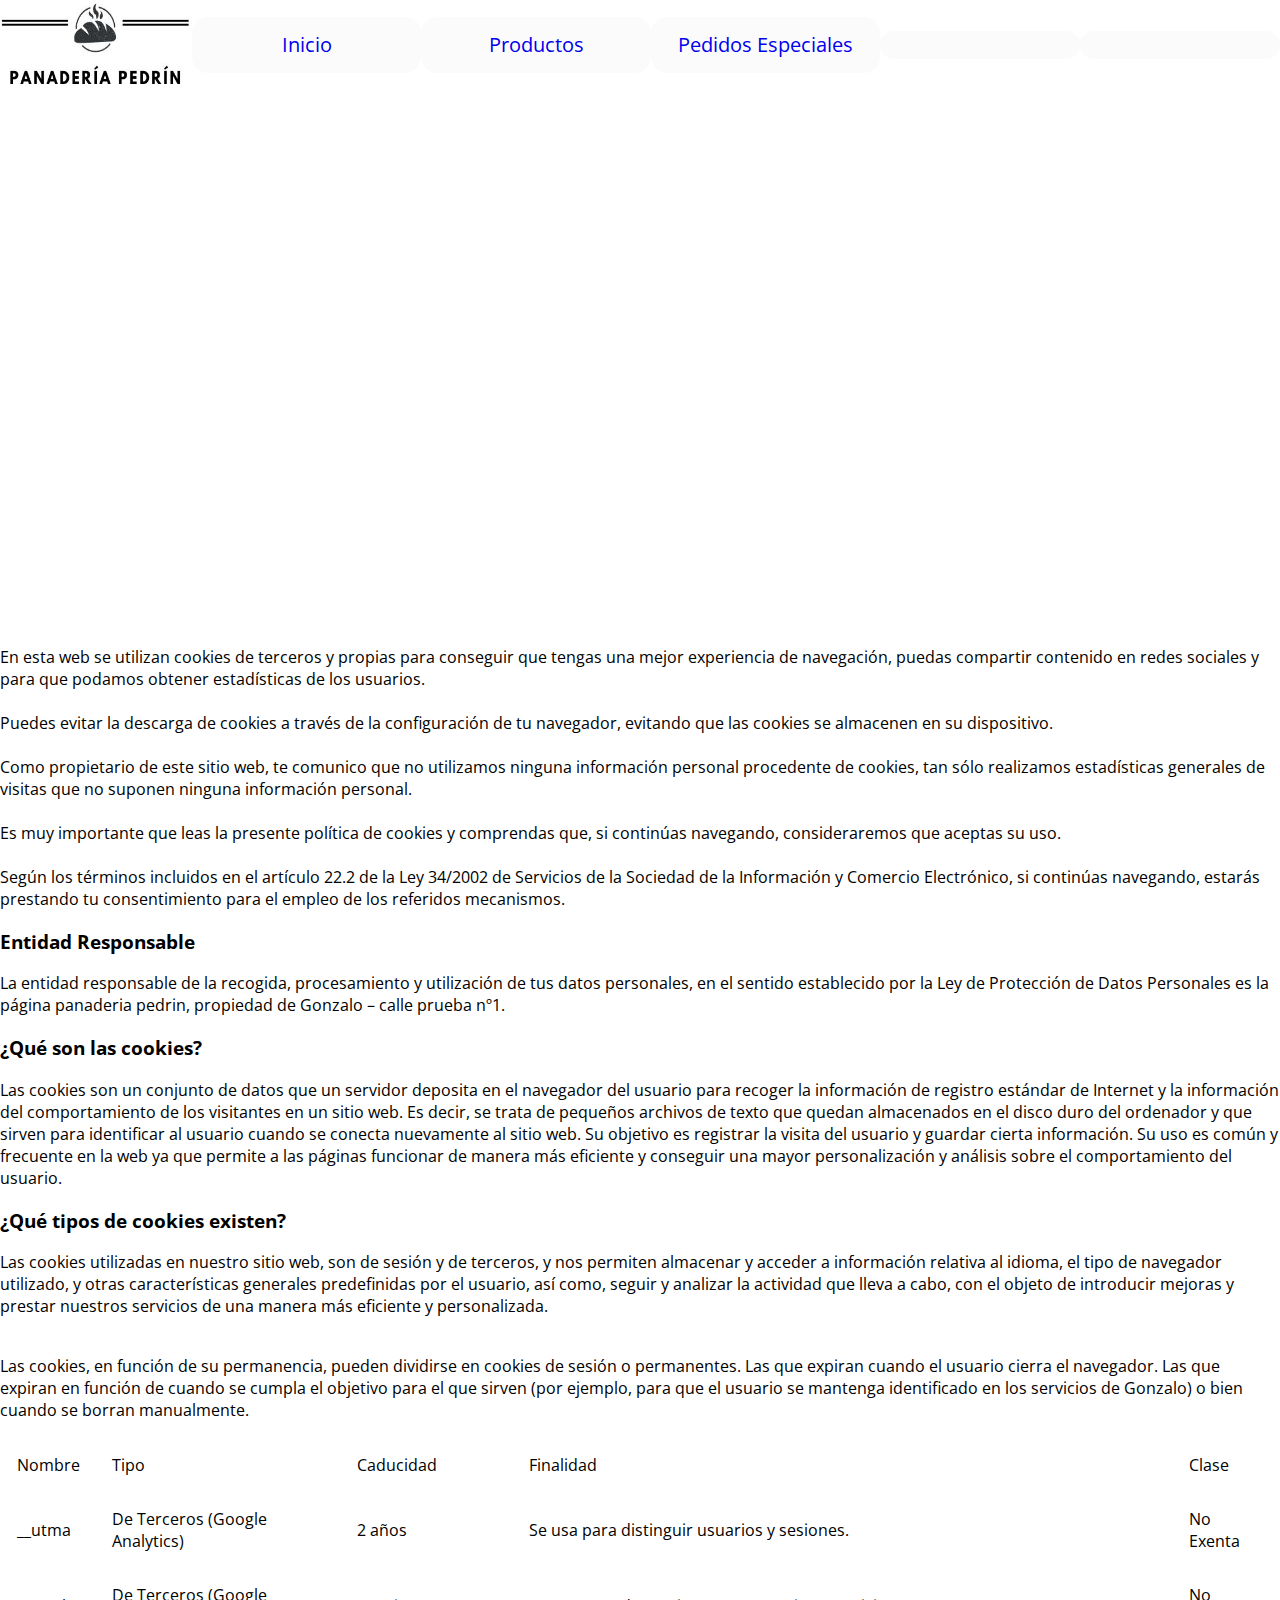
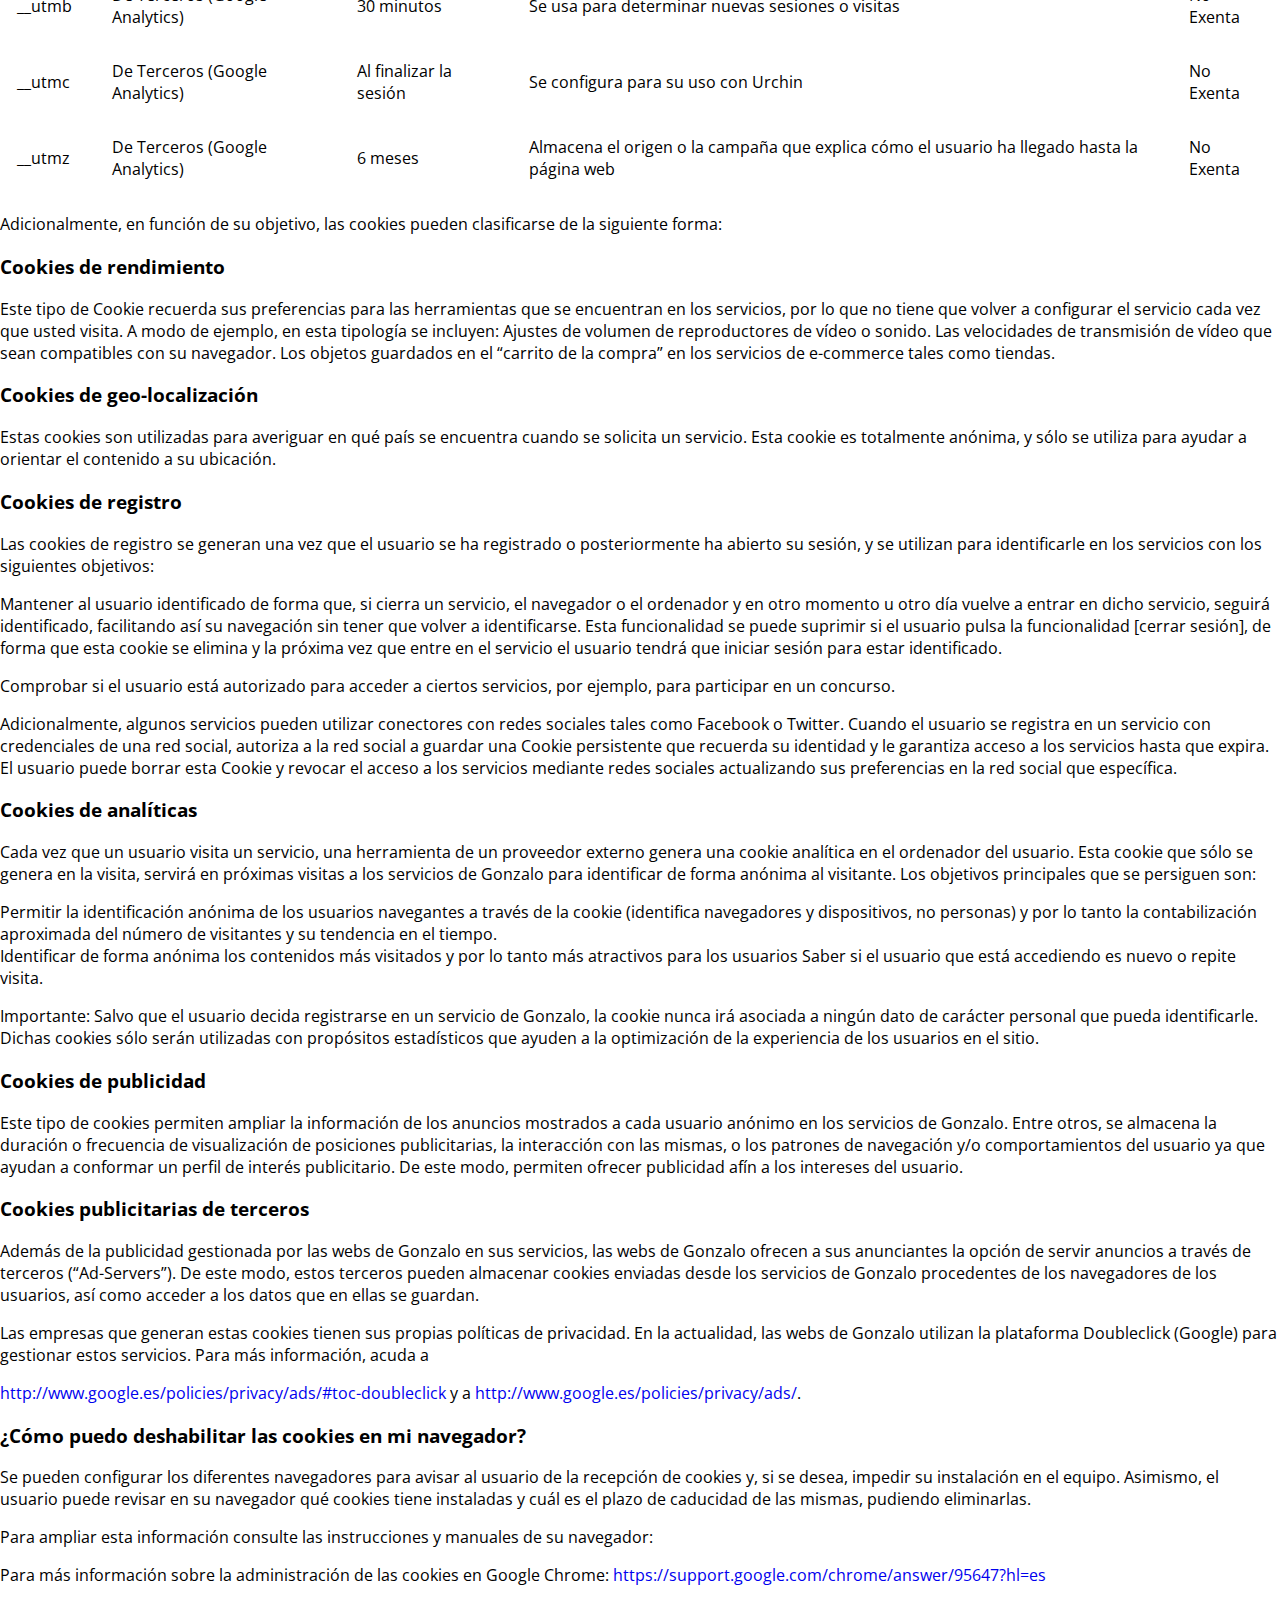
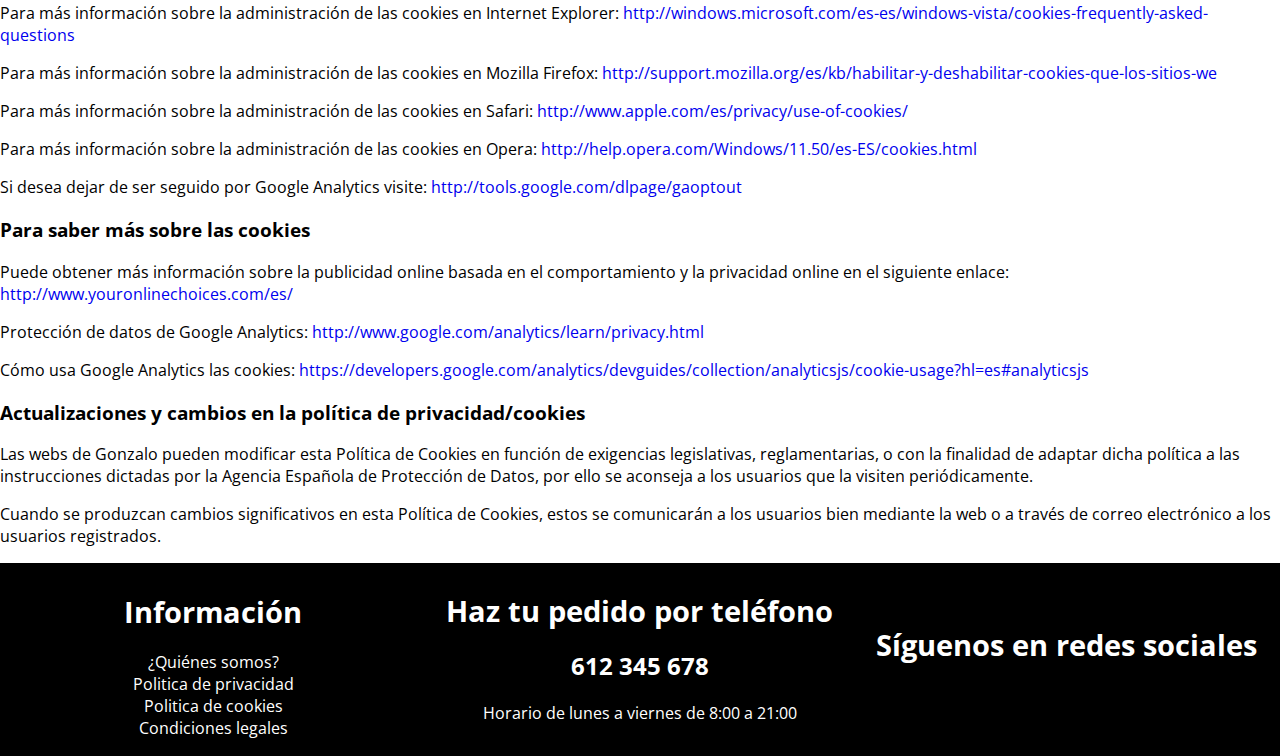
<file: cookies.html>
<!DOCTYPE html>
<html lang="en">
<head>
  <meta charset="UTF-8">
  <meta http-equiv="X-UA-Compatible" content="IE=edge">
  <meta name="viewport" content="width=device-width, initial-scale=1.0">
  <link rel="stylesheet" href="styles/style.css">
  <link rel="icon" type="image" href="./img/favicon.JPG">
  <link rel="stylesheet" href="styles/style.css">
  <link rel="preconnect" href="https://fonts.googleapis.com">
  <link rel="preconnect" href="https://fonts.gstatic.com" crossorigin>
  <link href="https://fonts.googleapis.com/css2?family=Open+Sans:ital,wght@0,400;0,600;1,400&display=swap" rel="stylesheet">
  <title>Cookies</title>
</head>
<body>

  <nav>
    <img src="img/panadero.JPG" alt="logotipo">
    <button class="menu"><a href="index.html">Inicio</a></button>
    <button class="menu"><a href="productos.html">Productos</a></button>
    <button class="menu"><a href="pedidosespeciales.html">Pedidos Especiales</a></button>
    <div class="final">
      <button class="menu" class="final"><i class="fa-solid fa-bag-shopping fa-xl"></i></button>
      <button class="menu" class="final"><i class="fa-solid fa-user fa-xl"></i></button>
    </div>
  </nav>

  <article class="copy-text" id="content">
         
    <header style="padding-left:0px;">
              <h2>Política de Cookies</h2>
            </header>
            <div class="">
              <div class="">
    
             <p> En esta web se utilizan cookies de terceros y propias para conseguir que tengas una mejor experiencia de navegación, puedas compartir contenido en redes sociales y para que podamos obtener estadísticas de los usuarios.<br><br>
    Puedes evitar la descarga de cookies a través de la configuración de tu navegador, evitando que las cookies se almacenen en su dispositivo.<br><br>
    Como propietario de este  sitio web, te comunico que no utilizamos ninguna información personal procedente de cookies, tan sólo realizamos estadísticas generales de visitas que no suponen ninguna información personal.<br><br>
    Es muy importante que leas la presente política de cookies y comprendas que, si continúas navegando, consideraremos que aceptas su uso.<br><br>
    Según los términos incluidos en el artículo 22.2 de la Ley 34/2002 de Servicios de la Sociedad de la Información y Comercio Electrónico, si continúas navegando, estarás prestando tu consentimiento para el empleo de los referidos mecanismos.</p>
    
    
    <h3>Entidad Responsable</h3>
    <p class="ng-binding">La entidad responsable de la recogida, procesamiento y utilización de tus datos personales, en el sentido establecido por la Ley de Protección de Datos Personales es la página panaderia pedrin, propiedad de Gonzalo – calle prueba nº1.</p>
    
                <h3>¿Qué son las cookies?</h3>
                <p>Las cookies son un conjunto de datos que un servidor deposita en el navegador del usuario para recoger la información de registro estándar de Internet y la información del comportamiento de los visitantes en un sitio web. Es decir, se trata de pequeños archivos de texto que quedan almacenados en el disco duro del ordenador y que sirven para identificar al usuario cuando se conecta nuevamente al sitio web. Su objetivo es registrar la visita del usuario y guardar cierta información. Su uso es común y frecuente en la web ya que permite a las páginas funcionar de manera más eficiente y conseguir una mayor personalización y análisis sobre el comportamiento del usuario.</p>
                <h3>¿Qué tipos de cookies existen?</h3>
    
                <p>Las cookies utilizadas en nuestro sitio web, son de sesión y de terceros, y nos permiten almacenar y acceder a información relativa al idioma, el tipo de navegador utilizado, y otras características generales predefinidas por el usuario, así como, seguir y analizar la actividad que lleva a cabo, con el objeto de introducir mejoras y prestar nuestros servicios de una manera más eficiente y personalizada. <br><br>
    
                 </p><p class="ng-binding">Las cookies, en función de su permanencia, pueden dividirse en cookies de sesión o permanentes. Las que expiran cuando el usuario cierra el navegador. Las que expiran en función de cuando se cumpla el objetivo para el que sirven (por ejemplo, para que el usuario se mantenga identificado en los servicios de
                  Gonzalo) o bien cuando se borran manualmente. </p>  
    <p></p>
    
                <table border="0" width="100%" cellpadding="15">
    <tbody>
    <tr>
    <td>Nombre</td>
    <td>Tipo</td>
    <td>Caducidad</td>
    <td>Finalidad</td>
    <td>Clase</td>
    </tr>
    <tr>
    <td>__utma</td>
    <td>De Terceros (Google Analytics)</td>
    <td>2 años</td>
    <td>Se usa para distinguir usuarios y sesiones.</td>
    <td>No Exenta</td>
    </tr>
    <tr>
    <td>__utmb</td>
    <td>De Terceros (Google Analytics)</td>
    <td>30 minutos</td>
    <td>Se usa para determinar nuevas sesiones o visitas</td>
    <td>No Exenta</td>
    </tr>
    <tr>
    <td>__utmc</td>
    <td>De Terceros (Google Analytics)</td>
    <td>Al finalizar la sesión</td>
    <td>Se configura para su uso con Urchin</td>
    <td>No Exenta</td>
    </tr>
    <tr>
    <td>__utmz</td>
    <td>De Terceros (Google Analytics)</td>
    <td>6 meses</td>
    <td>Almacena el origen o la campaña que explica cómo el usuario ha llegado hasta la página web</td>
    <td>No Exenta</td>
    </tr>
    </tbody>
    </table>
    
    
    
                <p class="ng-binding">Adicionalmente, en función de su objetivo, las cookies pueden clasificarse de la siguiente forma:</p>
                <h3>Cookies de rendimiento</h3>
                <p>Este tipo de Cookie recuerda sus preferencias para las herramientas que se encuentran en los servicios, por lo que no tiene que volver a configurar el servicio cada vez que usted visita. A modo de ejemplo, en esta tipología se incluyen: Ajustes de volumen de reproductores de vídeo o sonido. Las velocidades de transmisión de vídeo que sean compatibles con su navegador. Los objetos guardados en el “carrito de la compra” en los servicios de e-commerce tales como tiendas.</p>
                <h3>Cookies de geo-localización</h3>
                <p>Estas cookies son utilizadas para averiguar en qué país se encuentra cuando se solicita un servicio. Esta cookie es totalmente anónima, y sólo se utiliza para ayudar a orientar el contenido a su ubicación.</p>
                <h3>Cookies de registro</h3>
                <p>Las cookies de registro se generan una vez que el usuario se ha registrado o posteriormente ha abierto su sesión, y se utilizan para identificarle en los servicios con los siguientes objetivos:</p>
                <p>Mantener al usuario identificado de forma que, si cierra un servicio, el navegador o el ordenador y en otro momento u otro día vuelve a entrar en dicho servicio, seguirá identificado, facilitando así su navegación sin tener que volver a identificarse. Esta funcionalidad se puede suprimir si el usuario pulsa la funcionalidad [cerrar sesión], de forma que esta cookie se elimina y la próxima vez que entre en el servicio el usuario tendrá que iniciar sesión para estar identificado.</p>
                <p>Comprobar si el usuario está autorizado para acceder a ciertos servicios, por ejemplo, para participar en un concurso.</p>
                <p>Adicionalmente, algunos servicios pueden utilizar conectores con redes sociales tales como Facebook o Twitter. Cuando el usuario se registra en un servicio con credenciales de una red social, autoriza a la red social a guardar una Cookie persistente que recuerda su identidad y le garantiza acceso a los servicios hasta que expira. El usuario puede borrar esta Cookie y revocar el acceso a los servicios mediante redes sociales actualizando sus preferencias en la red social que específica.</p>
                <h3>Cookies de analíticas</h3>
                <p class="ng-binding">Cada vez que un usuario visita un servicio, una herramienta de un proveedor externo genera una cookie analítica en el ordenador del usuario. Esta cookie que sólo se genera en la visita, servirá en próximas visitas a los servicios de
                  Gonzalo
                  para identificar de forma anónima al visitante. Los objetivos principales que se persiguen son:</p>
                <p>Permitir la identificación anónima de los usuarios navegantes a través de la cookie (identifica navegadores y dispositivos, no personas) y por lo tanto la contabilización aproximada del número de visitantes y su tendencia en el tiempo.<br>
                  Identificar de forma anónima los contenidos más visitados y por lo tanto más atractivos para los usuarios Saber si el usuario que está accediendo es nuevo o repite visita.</p>
                <p class="ng-binding">Importante: Salvo que el usuario decida registrarse en un servicio de
                  Gonzalo, la cookie nunca irá asociada a ningún dato de carácter personal que pueda identificarle. Dichas cookies sólo serán utilizadas con propósitos estadísticos que ayuden a la optimización de la experiencia de los usuarios en el sitio.</p>
    
                <h3>Cookies de publicidad</h3>
                <p class="ng-binding">Este tipo de cookies permiten ampliar la información de los anuncios mostrados a cada usuario anónimo en los servicios de
                  Gonzalo. Entre otros, se almacena la duración o frecuencia de visualización de posiciones publicitarias, la interacción con las mismas, o los patrones de navegación y/o comportamientos del usuario ya que ayudan a conformar un perfil de interés publicitario. De este modo, permiten ofrecer publicidad afín a los intereses del usuario.</p>
                <h3>Cookies publicitarias de terceros</h3>
                <p class="ng-binding">Además de la publicidad gestionada por las webs de
                  Gonzalo
                  en sus servicios, las webs de
                  Gonzalo
                  ofrecen a sus anunciantes la opción de servir anuncios a través de terceros (“Ad-Servers”). De este modo, estos terceros pueden almacenar cookies enviadas desde los servicios de
                  Gonzalo
                  procedentes de los navegadores de los usuarios, así como acceder a los datos que en ellas se guardan.</p>
                <p class="ng-binding">Las empresas que generan estas cookies tienen sus propias políticas de privacidad. En la actualidad, las webs de
                  Gonzalo
                  utilizan la plataforma Doubleclick (Google) para gestionar estos servicios. Para más información, acuda a</p>
                <p>
                  <a href="http://www.google.es/policies/privacy/ads/#toc-doubleclick">http://www.google.es/policies/privacy/ads/#toc-doubleclick</a>
                  y a
                  <a href="http://www.google.es/policies/privacy/ads/">http://www.google.es/policies/privacy/ads/</a>.</p>
                <h3>¿Cómo puedo deshabilitar las cookies en mi navegador?</h3>
                <p>Se pueden configurar los diferentes navegadores para avisar al usuario de la recepción de cookies y, si se desea, impedir su instalación en el equipo. Asimismo, el usuario puede revisar en su navegador qué cookies tiene instaladas y cuál es el plazo de caducidad de las mismas, pudiendo eliminarlas.</p>
                <p>Para ampliar esta información consulte las instrucciones y manuales de su navegador:</p>
                <p>Para más información sobre la administración de las cookies en Google Chrome:
                  <a href="https://support.google.com/chrome/answer/95647?hl=es">https://support.google.com/chrome/answer/95647?hl=es</a>
                </p>
                <p>Para más información sobre la administración de las cookies en Internet Explorer:
                  <a href="http://windows.microsoft.com/es-es/windows-vista/cookies-frequently-asked-question"></a>
                  <a href="http://windows.microsoft.com/es-es/windows-vista/cookies-frequently-asked-questions">http://windows.microsoft.com/es-es/windows-vista/cookies-frequently-asked-questions</a>
                </p>
                <p>
                  <a href="http://windows.microsoft.com/es-es/windows-vista/cookies-frequently-asked-question"></a>Para más información sobre la administración de las cookies en Mozilla Firefox:
                  <a href="http://support.mozilla.org/es/kb/habilitar-y-deshabilitar-cookies-que-los-sitios-we%20">http://support.mozilla.org/es/kb/habilitar-y-deshabilitar-cookies-que-los-sitios-we
                  </a>
                </p>
                <p>Para más información sobre la administración de las cookies en Safari:
                  <a href="http://www.apple.com/es/privacy/use-of-cookies/%20">http://www.apple.com/es/privacy/use-of-cookies/
                  </a>
                </p>
                <p>Para más información sobre la administración de las cookies en Opera:
                  <a href="http://help.opera.com/Windows/11.50/es-ES/cookies.html">http://help.opera.com/Windows/11.50/es-ES/cookies.html</a>
                </p>
                <p>Si desea dejar de ser seguido por Google Analytics visite:
                  <a href="http://tools.google.com/dlpage/gaoptout">http://tools.google.com/dlpage/gaoptout</a>
                </p>
                <h3>Para saber más sobre las cookies</h3>
                <p>Puede obtener más información sobre la publicidad online basada en el comportamiento y la privacidad online en el siguiente enlace:
                  <a href="http://www.youronlinechoices.com/es/">http://www.youronlinechoices.com/es/</a>
                </p>
                <p>Protección de datos de Google Analytics:
                  <a href="http://www.google.com/analytics/learn/privacy.html">http://www.google.com/analytics/learn/privacy.html</a>
                </p>
                <p>Cómo usa Google Analytics las cookies:
                  <a href="https://developers.google.com/analytics/devguides/collection/analyticsjs/cookie-usage?hl=es#analyticsjs">https://developers.google.com/analytics/devguides/collection/analyticsjs/cookie-usage?hl=es#analyticsjs</a>
                </p>
                <h3>Actualizaciones y cambios en la política de privacidad/cookies</h3>
                <p class="ng-binding">Las webs de
                  Gonzalo
                  pueden modificar esta Política de Cookies en función de exigencias legislativas, reglamentarias, o con la finalidad de adaptar dicha política a las instrucciones dictadas por la Agencia Española de Protección de Datos, por ello se aconseja a los usuarios que la visiten periódicamente.</p>
                <p>Cuando se produzcan cambios significativos en esta Política de Cookies, estos se comunicarán a los usuarios bien mediante la web o a través de correo electrónico a los usuarios registrados.</p>
              </div>
    
            </div>
    
    
            </article>

            <footer>

              <div class="footer-sec1">
                <h1>Información</h1>
                <a href="#">¿Quiénes somos?</a>
                <br>
                <a href="privacidad.html">Politica de privacidad</a>
                <br>
                <a href="cookies.html">Politica de cookies</a>
                <br>
                <a href="#">Condiciones legales</a>
              </div>
        
              <div class="footer-sec2">
                <h1>Haz tu pedido por teléfono</h1>
                <h2>612 345 678</h2>
                <p>Horario de lunes a viernes de 8:00 a 21:00</p>
              </div>
        
              <div class="footer-sec3">
                <h1>Síguenos en redes sociales</h1>
                <br>
                <div class="footer-iconos">
                  <i class="fa-brands fa-facebook fa-xl"></i>
                <i class="fa-brands fa-instagram fa-xl"></i>
                <i class="fa-brands fa-whatsapp fa-xl"></i>
                <i class="fa-brands fa-youtube fa-xl"></i>
                </div>
                
              </div>
        
            </footer>
  
</body>
</html>
</file>
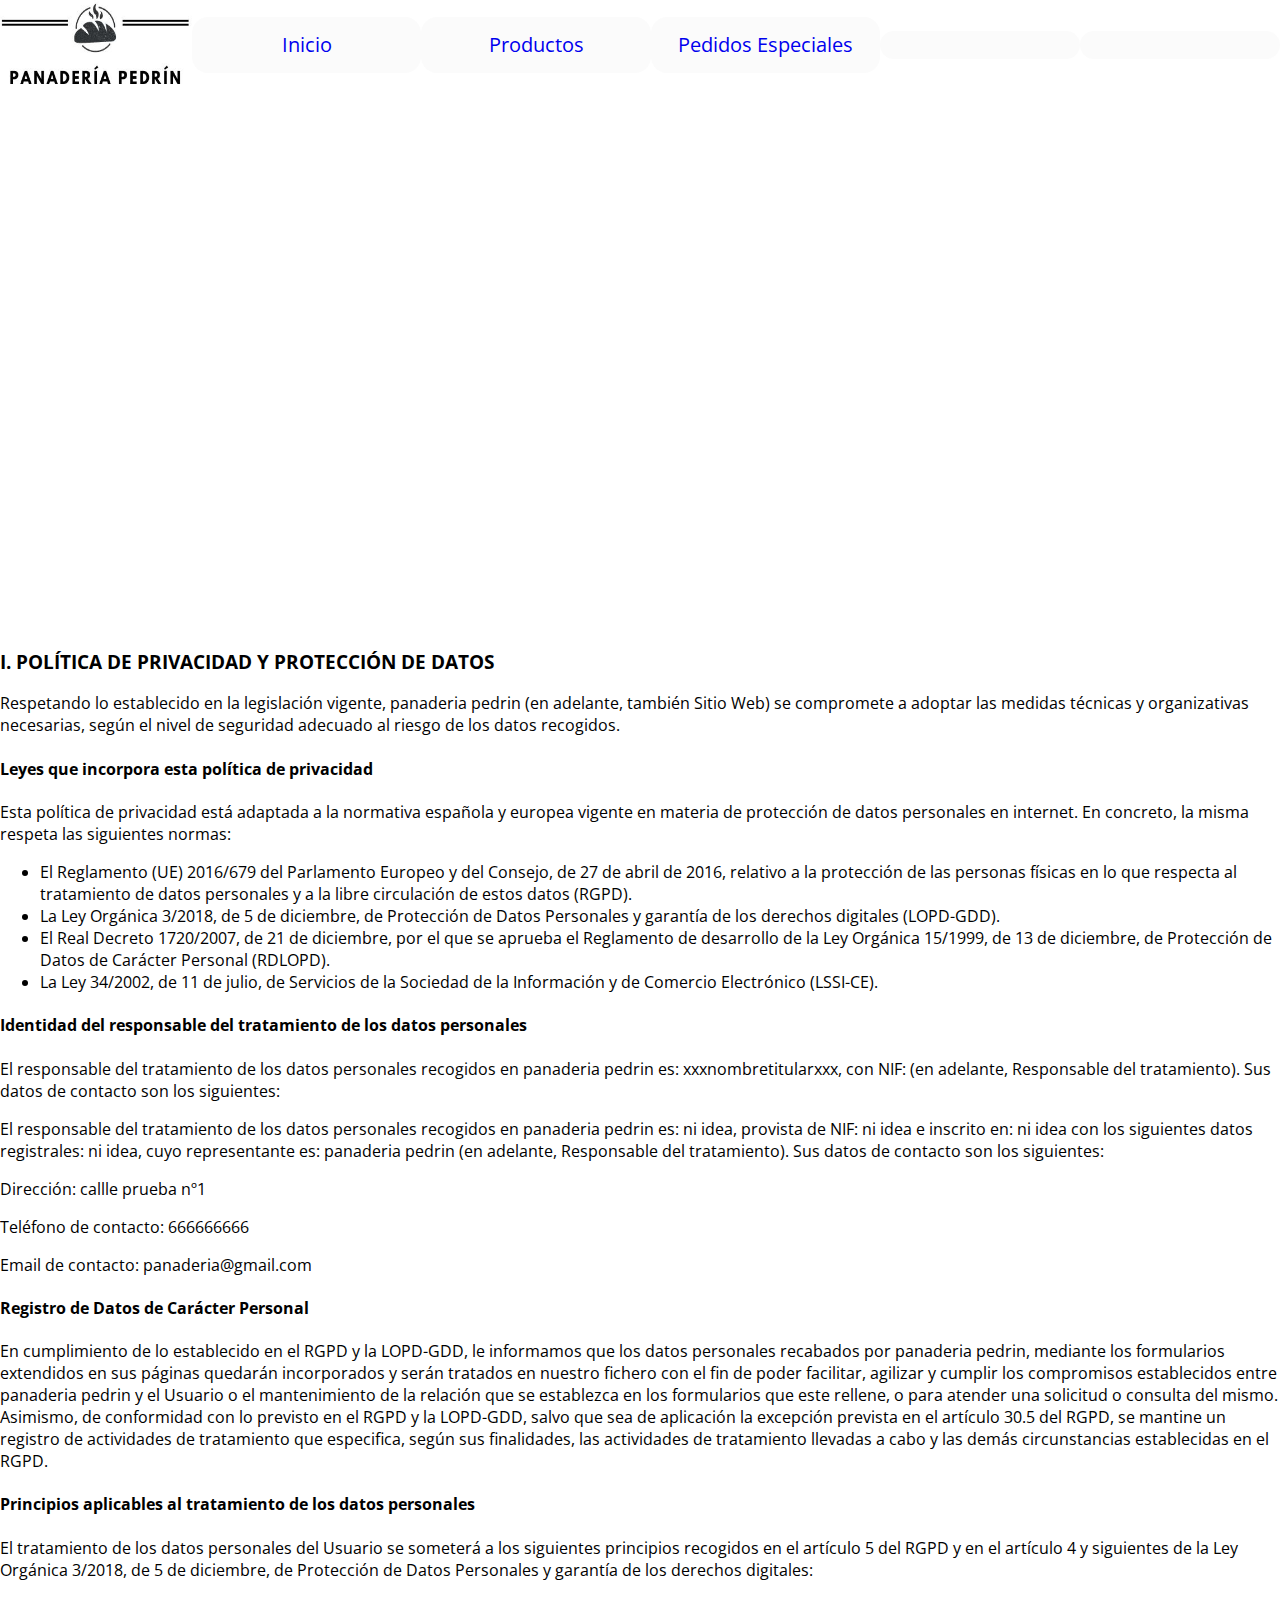
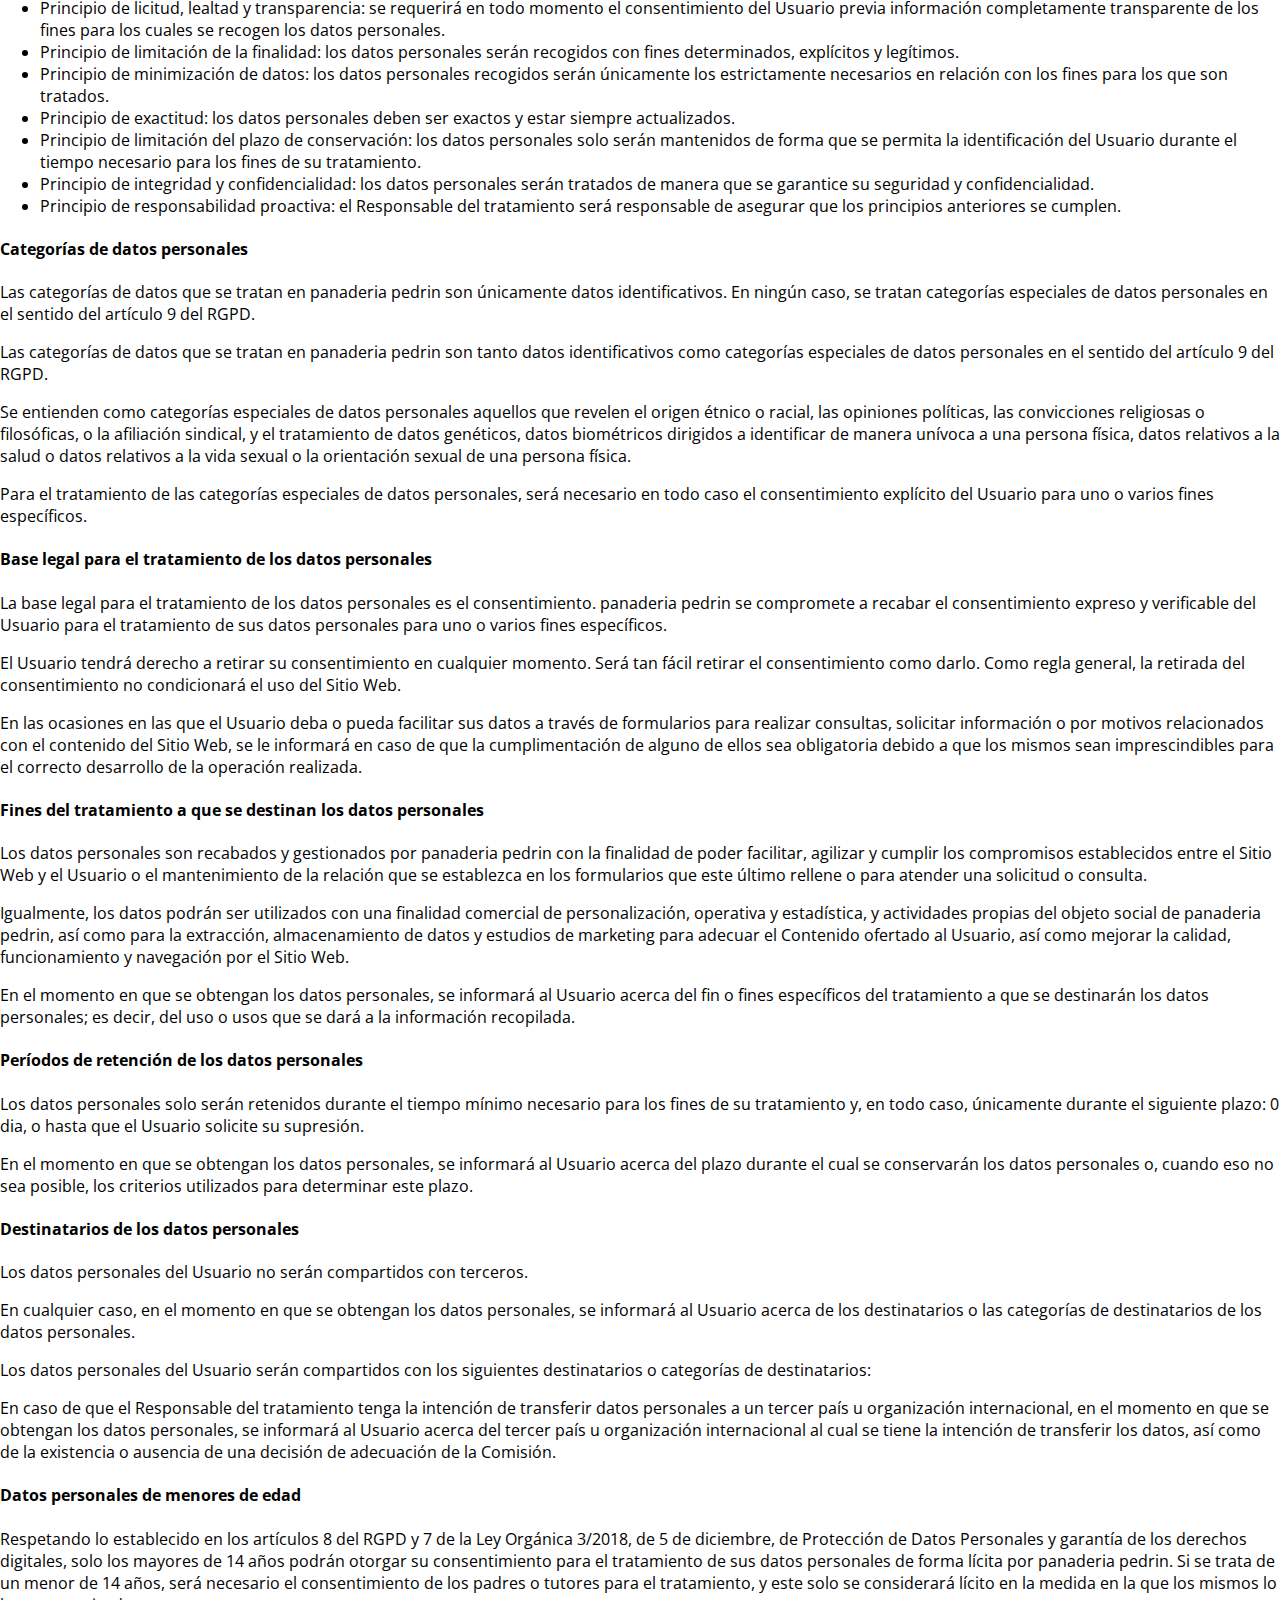
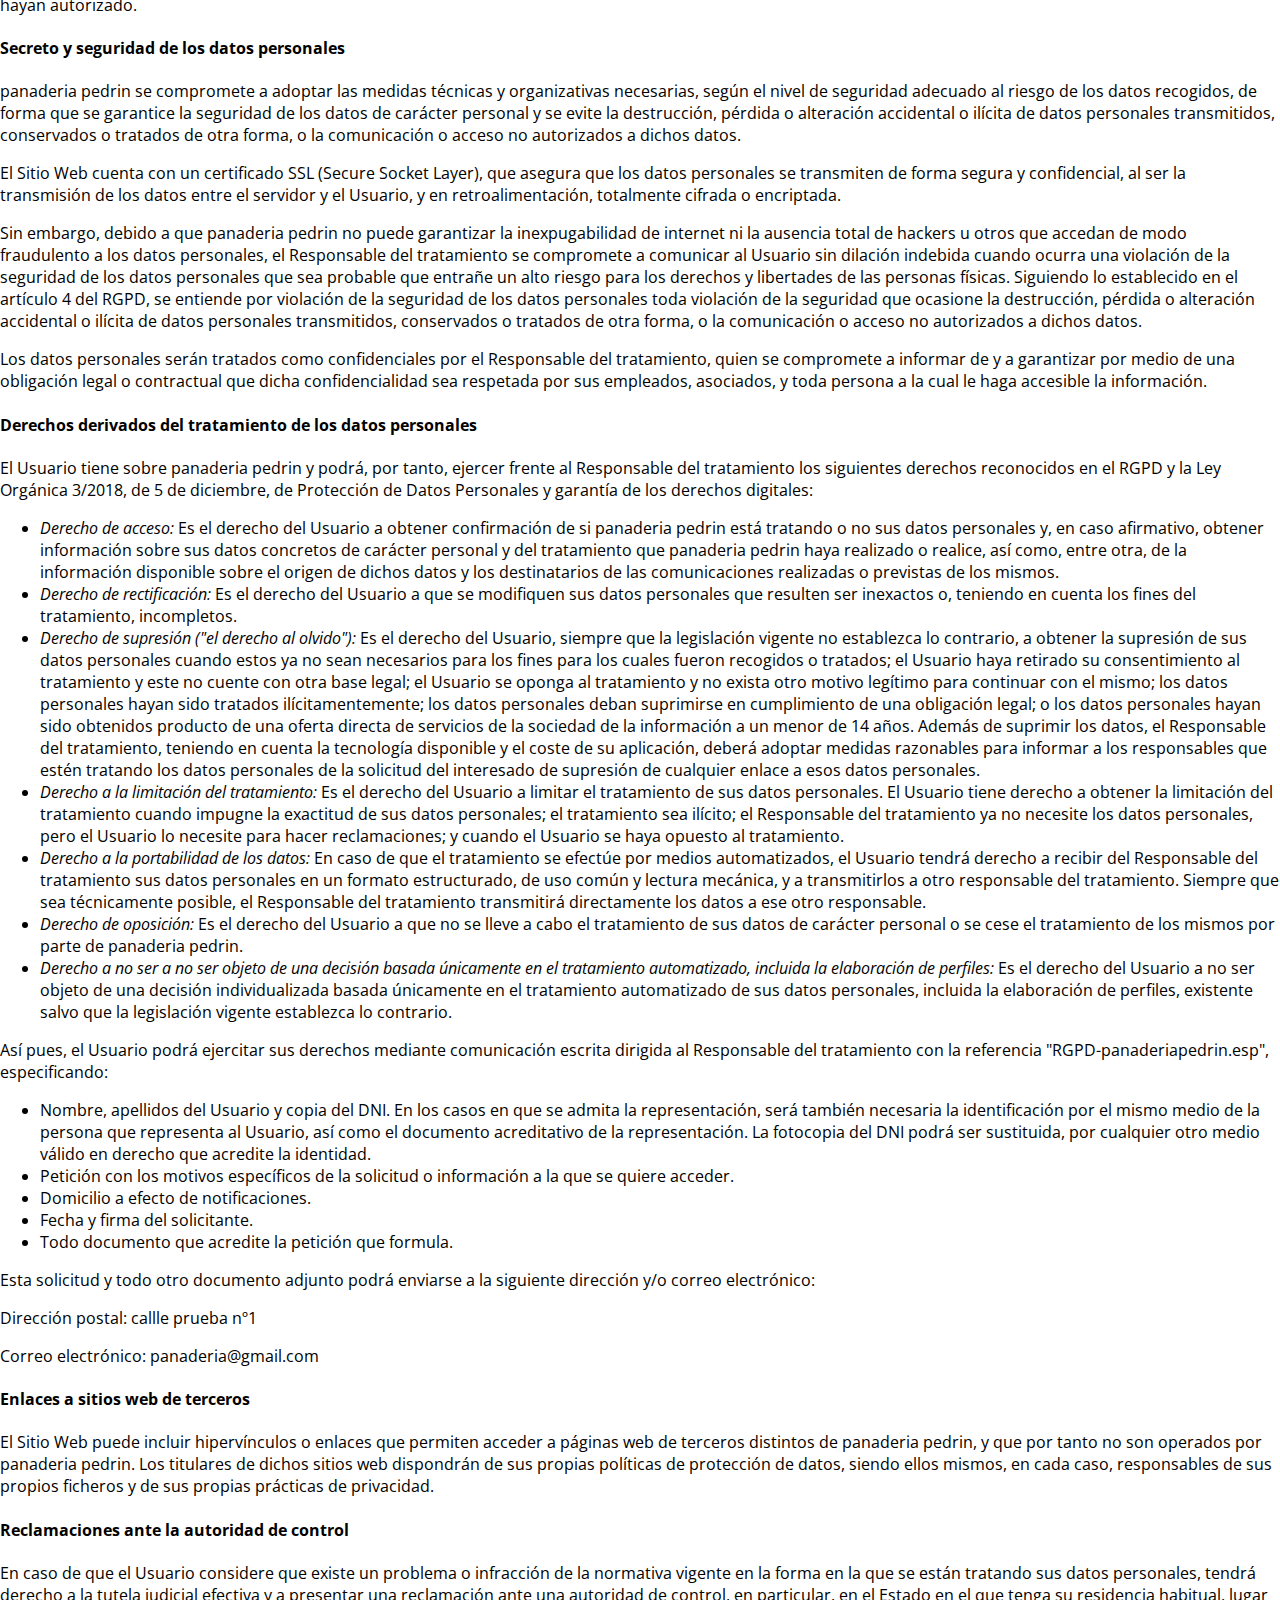
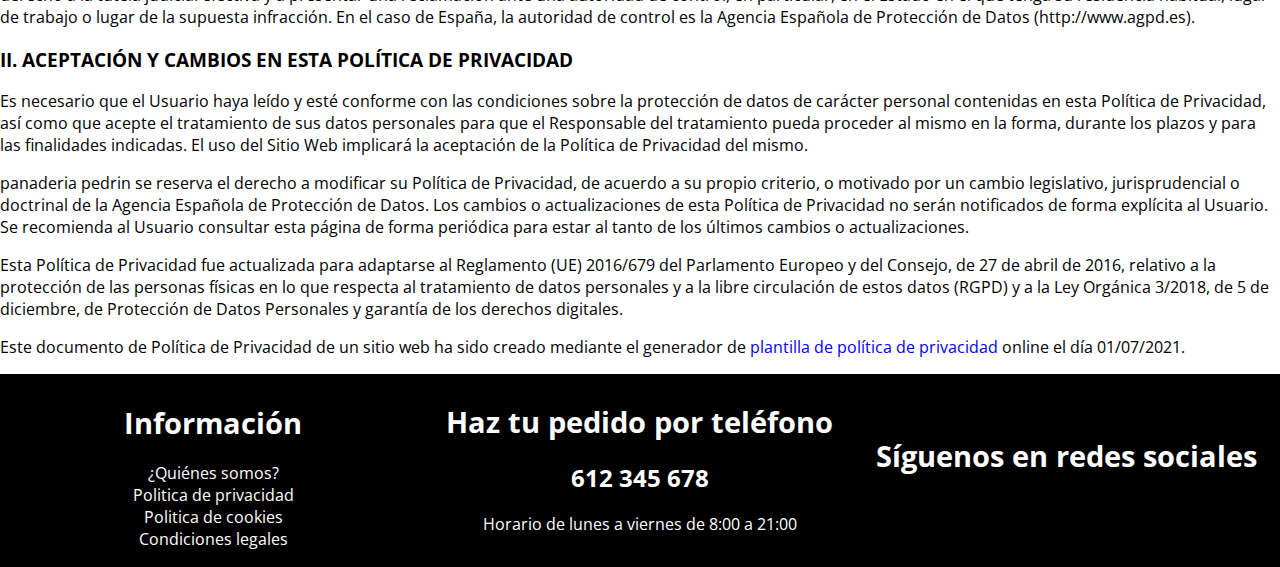
<file: privacidad.html>
<!DOCTYPE html>
<html lang="en">
<head>
  <meta charset="UTF-8">
  <meta http-equiv="X-UA-Compatible" content="IE=edge">
  <meta name="viewport" content="width=device-width, initial-scale=1.0">
  <link rel="stylesheet" href="/styles/style.css">
  <link rel="icon" type="image" href="./img/favicon.JPG">
  <link rel="stylesheet" href="styles/style.css">
  <link rel="preconnect" href="https://fonts.googleapis.com">
  <link rel="preconnect" href="https://fonts.gstatic.com" crossorigin>
  <link href="https://fonts.googleapis.com/css2?family=Open+Sans:ital,wght@0,400;0,600;1,400&display=swap" rel="stylesheet">
  <title>Privacidad</title>
</head>
<body>

  <nav>
    <img src="img/panadero.JPG" alt="logotipo">
    <button class="menu"><a href="index.html">Inicio</a></button>
    <button class="menu"><a href="productos.html">Productos</a></button>
    <button class="menu"><a href="pedidosespeciales.html">Pedidos Especiales</a></button>
    <div class="final">
      <button class="menu" class="final"><i class="fa-solid fa-bag-shopping fa-xl"></i></button>
      <button class="menu" class="final"><i class="fa-solid fa-user fa-xl"></i></button>
    </div>
  </nav>

  <div class="paper"> 
    <header class="text-center">
     <h2 class="m-auto">POLÍTICA DE PRIVACIDAD DEL SITIO WEB</h2> 
     <h4><span class="blanc-space ng-binding">panaderiapedrin.esp</span></h4> 
   </header> <div> <h3>I. POLÍTICA DE PRIVACIDAD Y PROTECCIÓN DE DATOS</h3>
    <p>Respetando lo establecido en la legislación vigente, <span class="blanc-space ng-binding">panaderia pedrin</span> (en adelante, también Sitio Web) se compromete a adoptar las medidas técnicas y organizativas necesarias, según el nivel de seguridad adecuado al riesgo de los datos recogidos.</p> 

    <h4>Leyes que incorpora esta política de privacidad</h4> 
    <p>Esta política de privacidad está adaptada a la normativa española y europea vigente en materia de protección de datos personales en internet. En concreto, la misma respeta las siguientes normas:</p>

     <ul> 
      <li>El Reglamento (UE) 2016/679 del Parlamento Europeo y del Consejo, de 27 de abril de 2016, relativo a la protección de las personas físicas en lo que respecta al tratamiento de datos personales y a la libre circulación de estos datos (RGPD).</li> 
      <li>La Ley Orgánica 3/2018, de 5 de diciembre, de Protección de Datos Personales y garantía de los derechos digitales (LOPD-GDD).</li>
       <li>El Real Decreto 1720/2007, de 21 de diciembre, por el que se aprueba el Reglamento de desarrollo de la Ley Orgánica 15/1999, de 13 de diciembre, de Protección de Datos de Carácter Personal (RDLOPD).</li> 
      <li>La Ley 34/2002, de 11 de julio, de Servicios de la Sociedad de la Información y de Comercio Electrónico (LSSI-CE).</li> </ul>

       <h4>Identidad del responsable del tratamiento de los datos personales</h4> 
       <p ng-show="content == 'personal'" class="ng-hide">El responsable del tratamiento de los datos personales recogidos en <span class="blanc-space ng-binding">panaderia pedrin</span> es: <span class="blanc-space ng-binding">xxxnombretitularxxx</span>, con NIF: <span class="blanc-space ng-binding"></span> (en adelante, Responsable del tratamiento). Sus datos de contacto son los siguientes:</p> 
       <p ng-show="content == 'empresa'" class="">El responsable del tratamiento de los datos personales recogidos en <span class="blanc-space ng-binding">panaderia pedrin</span> es: <span class="blanc-space ng-binding">ni idea</span>, provista de NIF: <span class="blanc-space ng-binding">ni idea</span> e inscrito en: <span class="blanc-space ng-binding">ni idea</span> con los siguientes datos registrales: <span class="blanc-space ng-binding">ni idea</span>, cuyo representante es: <span class="blanc-space ng-binding">panaderia pedrin</span> (en adelante, Responsable del tratamiento). Sus datos de contacto son los siguientes:</p> 
       <p>Dirección: <span class="blanc-space ng-binding">callle prueba nº1</span></p> <p>Teléfono de contacto: <span class="blanc-space ng-binding">666666666</span></p> <p>Email de contacto: <span class="blanc-space ng-binding">panaderia@gmail.com</span></p> 

       <h4>Registro de Datos de Carácter Personal</h4> 

       <p>En cumplimiento de lo establecido en el RGPD y la LOPD-GDD, le informamos que los datos personales recabados por <span class="blanc-space ng-binding">panaderia pedrin</span>, mediante los formularios extendidos en sus páginas quedarán incorporados y serán tratados en nuestro fichero con el fin de poder facilitar, agilizar y cumplir los compromisos establecidos entre <span class="blanc-space ng-binding">panaderia pedrin</span> y el Usuario o el mantenimiento de la relación que se establezca en los formularios que este rellene, o para atender una solicitud o consulta del mismo. Asimismo, de conformidad con lo previsto en el RGPD y la LOPD-GDD, salvo que sea de aplicación la excepción prevista en el artículo 30.5 del RGPD, se mantine un registro de actividades de tratamiento que especifica, según sus finalidades, las actividades de tratamiento llevadas a cabo y las demás circunstancias establecidas en el RGPD.</p>

        <h4>Principios aplicables al tratamiento de los datos personales</h4> 

       <p>El tratamiento de los datos personales del Usuario se someterá a los siguientes principios recogidos en el artículo 5 del RGPD y en el artículo 4 y siguientes de la Ley Orgánica 3/2018, de 5 de diciembre, de Protección de Datos Personales y garantía de los derechos digitales:</p>
        <ul>
         <li>Principio de licitud, lealtad y transparencia: se requerirá en todo momento el consentimiento del Usuario previa información completamente transparente de los fines para los cuales se recogen los datos personales.</li>
          
          <li>Principio de limitación de la finalidad: los datos personales serán recogidos con fines determinados, explícitos y legítimos.</li> 

          <li>Principio de minimización de datos: los datos personales recogidos serán únicamente los estrictamente necesarios en relación con los fines para los que son tratados.</li> 

         <li>Principio de exactitud: los datos personales deben ser exactos y estar siempre actualizados.</li>

          <li>Principio de limitación del plazo de conservación: los datos personales solo serán mantenidos de forma que se permita la identificación del Usuario durante el tiempo necesario para los fines de su tratamiento.</li> 

         <li>Principio de integridad y confidencialidad: los datos personales serán tratados de manera que se garantice su seguridad y confidencialidad.</li> 
         <li>Principio de responsabilidad proactiva: el Responsable del tratamiento será responsable de asegurar que los principios anteriores se cumplen.</li>
          </ul> 
          <h4>Categorías de datos personales</h4> 

          <p ng-show="opcion == 'opcionA'" class="">Las categorías de datos que se tratan en <span class="blanc-space ng-binding">panaderia pedrin</span> son únicamente datos identificativos. En ningún caso, se tratan categorías especiales de datos personales en el sentido del artículo 9 del RGPD.</p> 

          <p ng-show="opcion == 'opcionB'" class="ng-hide">Las categorías de datos que se tratan en <span class="blanc-space ng-binding">panaderia pedrin</span> son tanto datos identificativos como categorías especiales de datos personales en el sentido del artículo 9 del RGPD.</p> <p ng-show="opcion == 'opcionB'" class="ng-hide">Se entienden como categorías especiales de datos personales aquellos que revelen el origen étnico o racial, las opiniones políticas, las convicciones religiosas o filosóficas, o la afiliación sindical, y el tratamiento de datos genéticos, datos biométricos dirigidos a identificar de manera unívoca a una persona física, datos relativos a la salud o datos relativos a la vida sexual o la orientación sexual de una persona física.</p> 

          <p ng-show="opcion == 'opcionB'" class="ng-hide">Para el tratamiento de las categorías especiales de datos personales, será necesario en todo caso el consentimiento explícito del Usuario para uno o varios fines específicos.</p>

           <h4>Base legal para el tratamiento de los datos personales</h4> 

          <p>La base legal para el tratamiento de los datos personales es el consentimiento. <span class="blanc-space ng-binding">panaderia pedrin</span> se compromete a recabar el consentimiento expreso y verificable del Usuario para el tratamiento de sus datos personales para uno o varios fines específicos.</p> <p>El Usuario tendrá derecho a retirar su consentimiento en cualquier momento. Será tan fácil retirar el consentimiento como darlo. Como regla general, la retirada del consentimiento no condicionará el uso del Sitio Web.</p>

           <p>En las ocasiones en las que el Usuario deba o pueda facilitar sus datos a través de formularios para realizar consultas, solicitar información o por motivos relacionados con el contenido del Sitio Web, se le informará en caso de que la cumplimentación de alguno de ellos sea obligatoria debido a que los mismos sean imprescindibles para el correcto desarrollo de la operación realizada.</p> 

           <h4>Fines del tratamiento a que se destinan los datos personales</h4> 

           <p>Los datos personales son recabados y gestionados por <span class="blanc-space ng-binding">panaderia pedrin</span> con la finalidad de poder facilitar, agilizar y cumplir los compromisos establecidos entre el Sitio Web y el Usuario o el mantenimiento de la relación que se establezca en los formularios que este último rellene o para atender una solicitud o consulta.</p> 
           <p>Igualmente, los datos podrán ser utilizados con una finalidad comercial de personalización, operativa y estadística, y actividades propias del objeto social de <span class="blanc-space ng-binding">panaderia pedrin</span>, así como para la extracción, almacenamiento de datos y estudios de marketing para adecuar el Contenido ofertado al Usuario, así como mejorar la calidad, funcionamiento y navegación por el Sitio Web.</p>

            <p>En el momento en que se obtengan los datos personales, se informará al Usuario acerca del fin o fines específicos del tratamiento a que se destinarán los datos personales; es decir, del uso o usos que se dará a la información recopilada.</p> 

           <h4>Períodos de retención de los datos personales</h4> <p>Los datos personales solo serán retenidos durante el tiempo mínimo necesario para los fines de su tratamiento y, en todo caso, únicamente durante el siguiente plazo: <span class="blanc-space ng-binding">0 dia</span>, o hasta que el Usuario solicite su supresión.</p> 

           <p>En el momento en que se obtengan los datos personales, se informará al Usuario acerca del plazo durante el cual se conservarán los datos personales o, cuando eso no sea posible, los criterios utilizados para determinar este plazo.</p> 

           <h4>Destinatarios de los datos personales</h4> 

           <p ng-show="compartir == 'no'" class="">Los datos personales del Usuario no serán compartidos con terceros.</p> <p ng-show="compartir == 'no'" class="">En cualquier caso, en el momento en que se obtengan los datos personales, se informará al Usuario acerca de los destinatarios o las categorías de destinatarios de los datos personales.</p> <p ng-show="compartir == 'si'" class="ng-hide">Los datos personales del Usuario serán compartidos con los siguientes destinatarios o categorías de destinatarios:</p> <pre ng-show="compartir == 'si'" class="ng-hide"><span class="blanc-space"><p class="text-wrap ng-binding"></p></span></pre> 

           <p ng-show="compartir == 'si'" class="ng-hide">En caso de que el Responsable del tratamiento tenga la intención de transferir datos personales a un tercer país u organización internacional, en el momento en que se obtengan los datos personales, se informará al Usuario acerca del tercer país u organización internacional al cual se tiene la intención de transferir los datos, así como de la existencia o ausencia de una decisión de adecuación de la Comisión.</p> 

           <h4>Datos personales de menores de edad</h4> 
           <p>Respetando lo establecido en los artículos 8 del RGPD y 7 de la Ley Orgánica 3/2018, de 5 de diciembre, de Protección de Datos Personales y garantía de los derechos digitales, solo los mayores de 14 años podrán otorgar su consentimiento para el tratamiento de sus datos personales de forma lícita por <span class="blanc-space ng-binding">panaderia pedrin</span>. Si se trata de un menor de 14 años, será necesario el consentimiento de los padres o tutores para el tratamiento, y este solo se considerará lícito en la medida en la que los mismos lo hayan autorizado.</p> 
           
           <h4>Secreto y seguridad de los datos personales</h4> 
           <p><span class="blanc-space ng-binding">panaderia pedrin</span> se compromete a adoptar las medidas técnicas y organizativas necesarias, según el nivel de seguridad adecuado al riesgo de los datos recogidos, de forma que se garantice la seguridad de los datos de carácter personal y se evite la destrucción, pérdida o alteración accidental o ilícita de datos personales transmitidos, conservados o tratados de otra forma, o la comunicación o acceso no autorizados a dichos datos.</p> <p ng-show="ssl" class="ng-hide">El Sitio Web cuenta con un certificado SSL (Secure Socket Layer), que asegura que los datos personales se transmiten de forma segura y confidencial, al ser la transmisión de los datos entre el servidor y el Usuario, y en retroalimentación, totalmente cifrada o encriptada.</p> 

           <p>Sin embargo, debido a que <span class="blanc-space ng-binding">panaderia pedrin</span> no puede garantizar la inexpugabilidad de internet ni la ausencia total de hackers u otros que accedan de modo fraudulento a los datos personales, el Responsable del tratamiento se compromete a comunicar al Usuario sin dilación indebida cuando ocurra una violación de la seguridad de los datos personales que sea probable que entrañe un alto riesgo para los derechos y libertades de las personas físicas. Siguiendo lo establecido en el artículo 4 del RGPD, se entiende por violación de la seguridad de los datos personales toda violación de la seguridad que ocasione la destrucción, pérdida o alteración accidental o ilícita de datos personales transmitidos, conservados o tratados de otra forma, o la comunicación o acceso no autorizados a dichos datos.</p> <p>Los datos personales serán tratados como confidenciales por el Responsable del tratamiento, quien se compromete a informar de y a garantizar por medio de una obligación legal o contractual que dicha confidencialidad sea respetada por sus empleados, asociados, y toda persona a la cual le haga accesible la información.</p> 

           <h4>Derechos derivados del tratamiento de los datos personales</h4> 

           <p>El Usuario tiene sobre <span class="blanc-space ng-binding">panaderia pedrin</span> y podrá, por tanto, ejercer frente al Responsable del tratamiento los siguientes derechos reconocidos en el RGPD y la Ley Orgánica 3/2018, de 5 de diciembre, de Protección de Datos Personales y garantía de los derechos digitales:</p>
            <ul>
             <li><i>Derecho de acceso:</i> Es el derecho del Usuario a obtener confirmación de si <span class="blanc-space ng-binding">panaderia pedrin</span> está tratando o no sus datos personales y, en caso afirmativo, obtener información sobre sus datos concretos de carácter personal y del tratamiento que <span class="blanc-space ng-binding">panaderia pedrin</span> haya realizado o realice, así como, entre otra, de la información disponible sobre el origen de dichos datos y los destinatarios de las comunicaciones realizadas o previstas de los mismos.</li> <li><i>Derecho de rectificación:</i> Es el derecho del Usuario a que se modifiquen sus datos personales que resulten ser inexactos o, teniendo en cuenta los fines del tratamiento, incompletos.</li>

              <li><i>Derecho de supresión ("el derecho al olvido"):</i> Es el derecho del Usuario, siempre que la legislación vigente no establezca lo contrario, a obtener la supresión de sus datos personales cuando estos ya no sean necesarios para los fines para los cuales fueron recogidos o tratados; el Usuario haya retirado su consentimiento al tratamiento y este no cuente con otra base legal; el Usuario se oponga al tratamiento y no exista otro motivo legítimo para continuar con el mismo; los datos personales hayan sido tratados ilícitamentemente; los datos personales deban suprimirse en cumplimiento de una obligación legal; o los datos personales hayan sido obtenidos producto de una oferta directa de servicios de la sociedad de la información a un menor de 14 años. Además de suprimir los datos, el Responsable del tratamiento, teniendo en cuenta la tecnología disponible y el coste de su aplicación, deberá adoptar medidas razonables para informar a los responsables que estén tratando los datos personales de la solicitud del interesado de supresión de cualquier enlace a esos datos personales.</li> 
              <li><i>Derecho a la limitación del tratamiento:</i> Es el derecho del Usuario a limitar el tratamiento de sus datos personales. El Usuario tiene derecho a obtener la limitación del tratamiento cuando impugne la exactitud de sus datos personales; el tratamiento sea ilícito; el Responsable del tratamiento ya no necesite los datos personales, pero el Usuario lo necesite para hacer reclamaciones; y cuando el Usuario se haya opuesto al tratamiento.</li> <li><i>Derecho a la portabilidad de los datos:</i> En caso de que el tratamiento se efectúe por medios automatizados, el Usuario tendrá derecho a recibir del Responsable del tratamiento sus datos personales en un formato estructurado, de uso común y lectura mecánica, y a transmitirlos a otro responsable del tratamiento. Siempre que sea técnicamente posible, el Responsable del tratamiento transmitirá directamente los datos a ese otro responsable.</li>
               <li><i>Derecho de oposición:</i> Es el derecho del Usuario a que no se lleve a cabo el tratamiento de sus datos de carácter personal o se cese el tratamiento de los mismos por parte de <span class="blanc-space ng-binding">panaderia pedrin</span>.</li>

                <li><i>Derecho a no ser a no ser objeto de una decisión basada únicamente en el tratamiento automatizado, incluida la elaboración de perfiles:</i> Es el derecho del Usuario a no ser objeto de una decisión individualizada basada únicamente en el tratamiento automatizado de sus datos personales, incluida la elaboración de perfiles, existente salvo que la legislación vigente establezca lo contrario.</li>

                 </ul> <p>Así pues, el Usuario podrá ejercitar sus derechos mediante comunicación escrita dirigida al Responsable del tratamiento con la referencia "RGPD-<span class="blanc-space ng-binding">panaderiapedrin.esp</span>", especificando:</p> 

                 <ul> <li>Nombre, apellidos del Usuario y copia del DNI. En los casos en que se admita la representación, será también necesaria la identificación por el mismo medio de la persona que representa al Usuario, así como el documento acreditativo de la representación. La fotocopia del DNI podrá ser sustituida, por cualquier otro medio válido en derecho que acredite la identidad.</li> 
                  <li>Petición con los motivos específicos de la solicitud o información a la que se quiere acceder.</li> <li>Domicilio a efecto de notificaciones.</li>
                  <li>Fecha y firma del solicitante.</li> 
                  <li>Todo documento que acredite la petición que formula.</li> </ul> 

                 <p>Esta solicitud y todo otro documento adjunto podrá enviarse a la siguiente dirección y/o correo electrónico:</p> <p>Dirección postal: <span class="blanc-space ng-binding">callle prueba nº1</span></p> <p>Correo electrónico: <span class="blanc-space ng-binding">panaderia@gmail.com</span></p> <h4>Enlaces a sitios web de terceros</h4> <p>El Sitio Web puede incluir hipervínculos o enlaces que permiten acceder a páginas web de terceros distintos de <span class="blanc-space ng-binding">panaderia pedrin</span>, y que por tanto no son operados por <span class="blanc-space ng-binding">panaderia pedrin</span>. Los titulares de dichos sitios web dispondrán de sus propias políticas de protección de datos, siendo ellos mismos, en cada caso, responsables de sus propios ficheros y de sus propias prácticas de privacidad.</p> 
                 <h4>Reclamaciones ante la autoridad de control</h4> 
                 <p>En caso de que el Usuario considere que existe un problema o infracción de la normativa vigente en la forma en la que se están tratando sus datos personales, tendrá derecho a la tutela judicial efectiva y a presentar una reclamación ante una autoridad de control, en particular, en el Estado en el que tenga su residencia habitual, lugar de trabajo o lugar de la supuesta infracción. En el caso de España, la autoridad de control es la Agencia Española de Protección de Datos (http://www.agpd.es).</p>

                  <h3>II. ACEPTACIÓN Y CAMBIOS EN ESTA POLÍTICA DE PRIVACIDAD</h3> 

                  <p>Es necesario que el Usuario haya leído y esté conforme con las condiciones sobre la protección de datos de carácter personal contenidas en esta Política de Privacidad, así como que acepte el tratamiento de sus datos personales para que el Responsable del tratamiento pueda proceder al mismo en la forma, durante los plazos y para las finalidades indicadas. El uso del Sitio Web implicará la aceptación de la Política de Privacidad del mismo.</p> 

                  <p><span class="blanc-space ng-binding">panaderia pedrin</span> se reserva el derecho a modificar su Política de Privacidad, de acuerdo a su propio criterio, o motivado por un cambio legislativo, jurisprudencial o doctrinal de la Agencia Española de Protección de Datos. Los cambios o actualizaciones de esta Política de Privacidad no serán notificados de forma explícita al Usuario. Se recomienda al Usuario consultar esta página de forma periódica para estar al tanto de los últimos cambios o actualizaciones.</p> 

                  <p>Esta Política de Privacidad fue actualizada para adaptarse al Reglamento (UE) 2016/679 del Parlamento Europeo y del Consejo, de 27 de abril de 2016, relativo a la protección de las personas físicas en lo que respecta al tratamiento de datos personales y a la libre circulación de estos datos (RGPD) y a la Ley Orgánica 3/2018, de 5 de diciembre, de Protección de Datos Personales y garantía de los derechos digitales.</p> 

                  <p>Este documento de Política de Privacidad de un sitio web ha sido creado mediante el generador de <a href="https://legales.zimrre.com/">plantilla de política de privacidad</a> online el día 01/07/2021.</p> </div> </div>

                  <footer>

                    <div class="footer-sec1">
                      <h1>Información</h1>
                      <a href="#">¿Quiénes somos?</a>
                      <br>
                      <a href="privacidad.html">Politica de privacidad</a>
                      <br>
                      <a href="cookies.html">Politica de cookies</a>
                      <br>
                      <a href="#">Condiciones legales</a>
                    </div>
              
                    <div class="footer-sec2">
                      <h1>Haz tu pedido por teléfono</h1>
                      <h2>612 345 678</h2>
                      <p>Horario de lunes a viernes de 8:00 a 21:00</p>
                    </div>
              
                    <div class="footer-sec3">
                      <h1>Síguenos en redes sociales</h1>
                      <br>
                      <div class="footer-iconos">
                        <i class="fa-brands fa-facebook fa-xl"></i>
                      <i class="fa-brands fa-instagram fa-xl"></i>
                      <i class="fa-brands fa-whatsapp fa-xl"></i>
                      <i class="fa-brands fa-youtube fa-xl"></i>
                      </div>
                      
                    </div>
              
                  </footer>
  
</body>
</html>
</file>
<file: styles/style.css>
:root{
  --c1: #D96704;
  --c2: #F2B077;
  --c3: #A63F03;
  --c4: #592202;
  --c5: #400101;
}
*{
  font-family: 'Open Sans', sans-serif;
}
body{
  margin:0;
  padding:0;
  box-sizing: border-box;
}
header{
  height: 60vh;
  background-image: url(https://a.storyblok.com/f/120479/6d797da1b3/mitos-pan-1.jpg);
  background-repeat: no-repeat;
  background-size: cover;
  font-size: 4rem;
  color: white;
  display: flex;
  justify-content: center;
  align-items: center;
}
.final{
  display: flex;
}
nav {
  display: flex;
  justify-content: flex-end;
  align-items: center;
  padding:0rem;
  font-size:2rem;
  transition-duration: 200ms;
  transition-timing-function: ease-in-out;
  transition-property: all;
  position:static;
}
header > h1 {
  font-size: 6rem;
  color:white;
}
.diferencia-section{
  display: flex;
  justify-content: space-around;
  align-items: center;
  height: 40vh;
  column-gap: 5rem;
  margin:5rem;
}
.diferencia-item{
  width:33%;
  text-align: center;
  display: flex;
  flex-direction: column;
  justify-content: space-around;
  align-items: center;
}
.diferencia-item i{
  display: flex;
  justify-content: center;
  align-items: center;
  border: 1px solid black;
  border-radius: 50rem;
  padding: 2rem;
}

.icontainer{
  border-radius: 50rem;
  width: 10rem;
  height: 10rem;
  display: flex;
  justify-content: center;
  align-items: center;
  width: 100%;
  padding-bottom: 2rem;
}

.diferencia-body {
 text-align: center;
 width: 100%;
}
.diferencia-body h2{
  padding-bottom: 1rem;
}
.bg-image {
  /* The image used */
  background-image: url(https://a.storyblok.com/f/120479/6d797da1b3/mitos-pan-1.jpg);
  
  /* Add the blur effect */
  filter: blur(4px);
  -webkit-filter: blur(4px);
  
  /* Full height */
  height: 40vh; 
  
  /* Center and scale the image nicely */
  background-position: center;
  background-repeat: no-repeat;
  background-size: cover;
}
/* Position text in the middle of the page/image */
.bg-text {
  background-color: rgb(0,0,0); /* Fallback color */
  background-color: rgba(0,0,0, 0.4); /* Black w/opacity/see-through */
  color: white;
  font-weight: bold;
  border: 3px solid #f1f1f1;
  z-index: 2;
  width: 80%;
  padding: 20px;
  text-align: center;
  position: absolute;
  top: 30%;
  left: 50%;
  transform: translate(-50%, -50%);
}
/* CSS */
.menu {
  align-items: center;
  background-color: rgba(240, 240, 240, 0.26);
  border-radius: 16px;
  border: 0;
  box-sizing: border-box;
  color: #000000;
  cursor: pointer;
  display: flex;
  font-family: Inter, sans-serif;
  font-size: 18px;
  justify-content: center;
  line-height: 28px;
  max-width: 100%;
  padding: 14px 22px;
  text-decoration: none;
  transition: all .2s;
  user-select: none;
  -webkit-user-select: none;
  touch-action: manipulation;
  width: 100%;
}

.menu:active,
.menu:hover {
  outline: 0;
}

.menu:hover {
  background-color: #FFFFFF;
  border-color: rgba(0, 0, 0, 0.19);
}

@media (min-width: 768px) {
  .menu {
    font-size: 20px;
    min-width: 200px;
    padding: 14px 16px;
  }
}

nav > button:hover {
  font-size:1.5rem;
}
img{
  width: 15vw;
  height: 10vh;
}
a:link {
  text-decoration: none;
}

a:visited {
  text-decoration: none;
}

a:hover {
  text-decoration: none;
}

a:active {
  text-decoration: none;
}

.section-header{
  text-align: center;
  background-color: white;
  height: 8vh;
  color: black;
  display: flex;
  justify-content: center;
  align-items: flex-start;
  margin-top: 2rem;
}

.section-items {
  display:flex;
  justify-content: space-around;
  align-items: center;
  height: 42vh;
  background-color:white;
  color:var(--c1);
}

.btn-primary, .btn-primary:hover, .btn-primary:active, .btn-primary:visited {
  background-color: var(--c2) !important;
}

.comentarios-header{
  background-color: white;
  height: 8vh;
  color: black;
  display: flex;
  justify-content: center;
  align-items: flex-start;
}

.comentarios-items {
  display:flex;
  justify-content: space-around;
  align-items: center;
  height: 42vh;
  background-color:white;
  color:var(--c1);
}

.main{
  display: flex;
  flex-direction:row;
  justify-content: center;
  align-items: center;
  width: 100%;
}
.full-boxer{
  display: flex;
  flex-wrap: wrap;
  justify-content: center;
  align-items: center;
  width: 100%;
}
.comment-box{
  width:25%;
  background-color: white;
  padding:20px;
  margin:15px;
  border-radius:8px;
  cursor:pointer;
  box-shadow: 3px 3px 25px rgba(0,0,0,0.3);
  height: 10rem;
}
.profile{
  display: flex;
  align-items: center;
}
.profile-image{
  width:70px;
  height: 70px;
  box-shadow: 2px 2px 30px rgba(0,0,0,0.3);
  overflow:hidden;
  border-radius: 50%;
  margin-right: 10px;
}
.profile-image img{
  width: 100%;
  height: 100%;
  object-fit: cover;
  object-position: center;
}
.name{
  display: flex;
  flex-direction: column;
  margin-left: 100px;
}
.name strong{
  color:black;
  font-size: 18px;
}
.name span{
  color:gray;
  margin-top: 2px;
}
.box-top{
  display:flex;
  justify-content: space-between;
  align-items: center;
  margin-bottom: 20px;
}
.comment p{
  color:black;
}
.comment-box:hover{
  margin-top:12px;
}
footer{
  background-color: black;
  color: white;
  display: flex;
  justify-content: space-around;
  align-items: center;
  padding-bottom: 1rem;
  padding-top: 0.5rem;
}
footer a{
  color:white
}
footer h1{
  font-size: 1.8rem;
}
.footer-iconos{
  display: flex;
  justify-content: space-evenly;
  align-items: center;
}
.footer-sec1{
  width:33%;
  text-align: center;
}
.footer-sec2{
  width:33%;
  text-align: center;
}
.footer-sec3{
  width:33%;
  text-align: center;
}

footer i{
  cursor: pointer;
}
</file>
